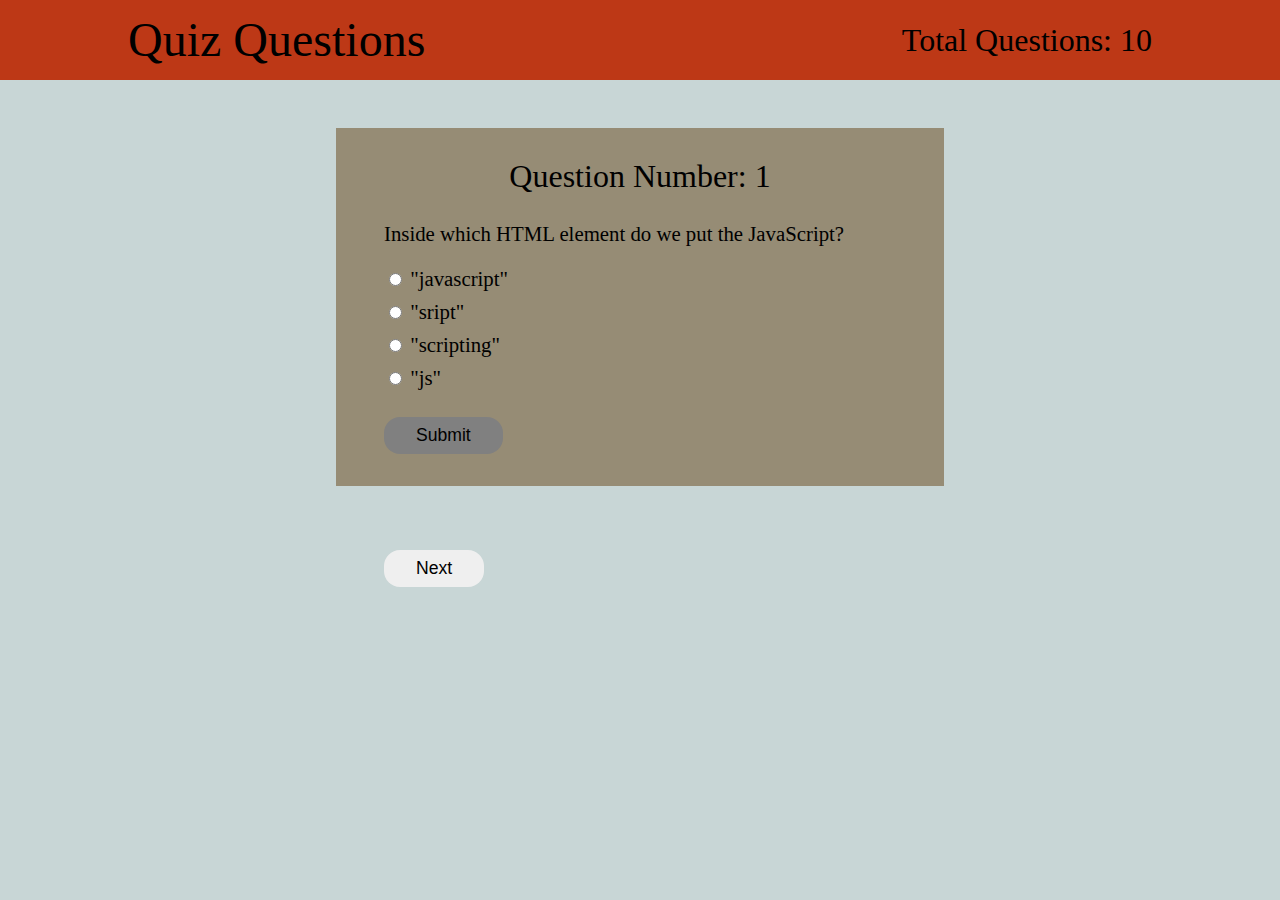
<file: block-BJaaim/code/index.html>
<!DOCTYPE html>
<html lang="en">
<head>
    <meta charset="UTF-8">
    <meta http-equiv="X-UA-Compatible" content="IE=edge">
    <meta name="viewport" content="width=device-width, initial-scale=1.0">
    <link rel="stylesheet" href="style.css">
    <title>Quiz App</title>
</head>
<body>
    <header>
        <div class="container flex">
        <h1>Quiz Questions</h1>
        <p>Total Questions: 10</p>
    </div>
    </header>
    <section class="card">
        <h2>Question Number: <span class="ques-no"></span></h2>
        <p class="ques">Inside which HTML element do we put the JavaScript?</p>
        <form action="#">
            <input type="radio" id="option-1" name="question-1" value="javascript">
            <label for="option-1">"&lt;javascript&gt;"</label> <br>
            <input type="radio" id="option-1" name="question-1" value="javascript">
            <label for="option-1">"&lt;javascript&gt;"</label> <br>
            <input type="radio" id="option-1" name="question-1" value="javascript">
            <label for="option-1">"&lt;javascript&gt;"</label> <br>
            <input type="radio" id="option-1" name="question-1" value="javascript">
            <label for="option-1">"&lt;javascript&gt;"</label> <br>
            <button type="submit">Submit</button>
        </form>
    </section>
    <div class="flex buttons">
        <button class="next">Next</button>
        <button class="show-result hide">Show Results</button>
    </div>
    <script src="index.js"></script>

</body>
</html>
</file>
<file: block-BJaaim/code/style.css>
/* http://meyerweb.com/eric/tools/css/reset/ 
   v2.0 | 20110126
   License: none (public domain)
*/
html, body, div, span, applet, object, iframe,
h1, h2, h3, h4, h5, h6, p, blockquote, pre,
a, abbr, acronym, address, big, cite, code,
del, dfn, em, img, ins, kbd, q, s, samp,
small, strike, strong, sub, sup, tt, var,
b, u, i, center,
dl, dt, dd, ol, ul, li,
fieldset, form, label, legend,
table, caption, tbody, tfoot, thead, tr, th, td,
article, aside, canvas, details, embed,
figure, figcaption, footer, header, hgroup,
menu, nav, output, ruby, section, summary,
time, mark, audio, video {
  margin: 0;
  padding: 0;
  border: 0;
  font-size: 100%;
  font: inherit;
  vertical-align: baseline;
}

/* HTML5 display-role reset for older browsers */
article, aside, details, figcaption, figure,
footer, header, hgroup, menu, nav, section {
  display: block;
}

body {
  line-height: 1;
}

ol, ul {
  list-style: none;
}

blockquote, q {
  quotes: none;
}

blockquote:before, blockquote:after,
q:before, q:after {
  content: '';
  content: none;
}

table {
  border-collapse: collapse;
  border-spacing: 0;
}

.flex {
  display: -webkit-box;
  display: -ms-flexbox;
  display: flex;
  -webkit-box-pack: justify;
      -ms-flex-pack: justify;
          justify-content: space-between;
  -webkit-box-align: center;
      -ms-flex-align: center;
          align-items: center;
}

.container {
  width: 80%;
  margin: 0 auto;
}

body {
  background: #c8d6d6;
}

button {
  padding: 0.5rem 2rem;
  margin-top: 1rem;
  border: none;
  border-radius: 1rem;
  font-size: 1.1rem;
}

button:hover {
  background: white;
  cursor: pointer;
}

button:focus {
  outline: 0;
}

header {
  background: #bd3816;
  padding: 1rem 0rem;
}

header h1 {
  font-size: 3rem;
}

header p {
  font-size: 2rem;
}

.card {
  background: #968c75;
  width: 40%;
  margin: 3rem auto;
  padding: 2rem 3rem;
  font-size: 1.3rem;
}

.card p {
  margin-bottom: 1.5rem;
}

.card h2 {
  text-align: center;
  font-size: 2rem;
  padding-bottom: 2rem;
}

.card input {
  margin-bottom: 1rem;
}

.card button {
  background: gray;
}

.card button:hover {
  background: white;
}

.buttons {
  width: 40%;
  margin: 0 auto;
}

.hide {
  display: none;
}
/*# sourceMappingURL=style.css.map */
</file>
